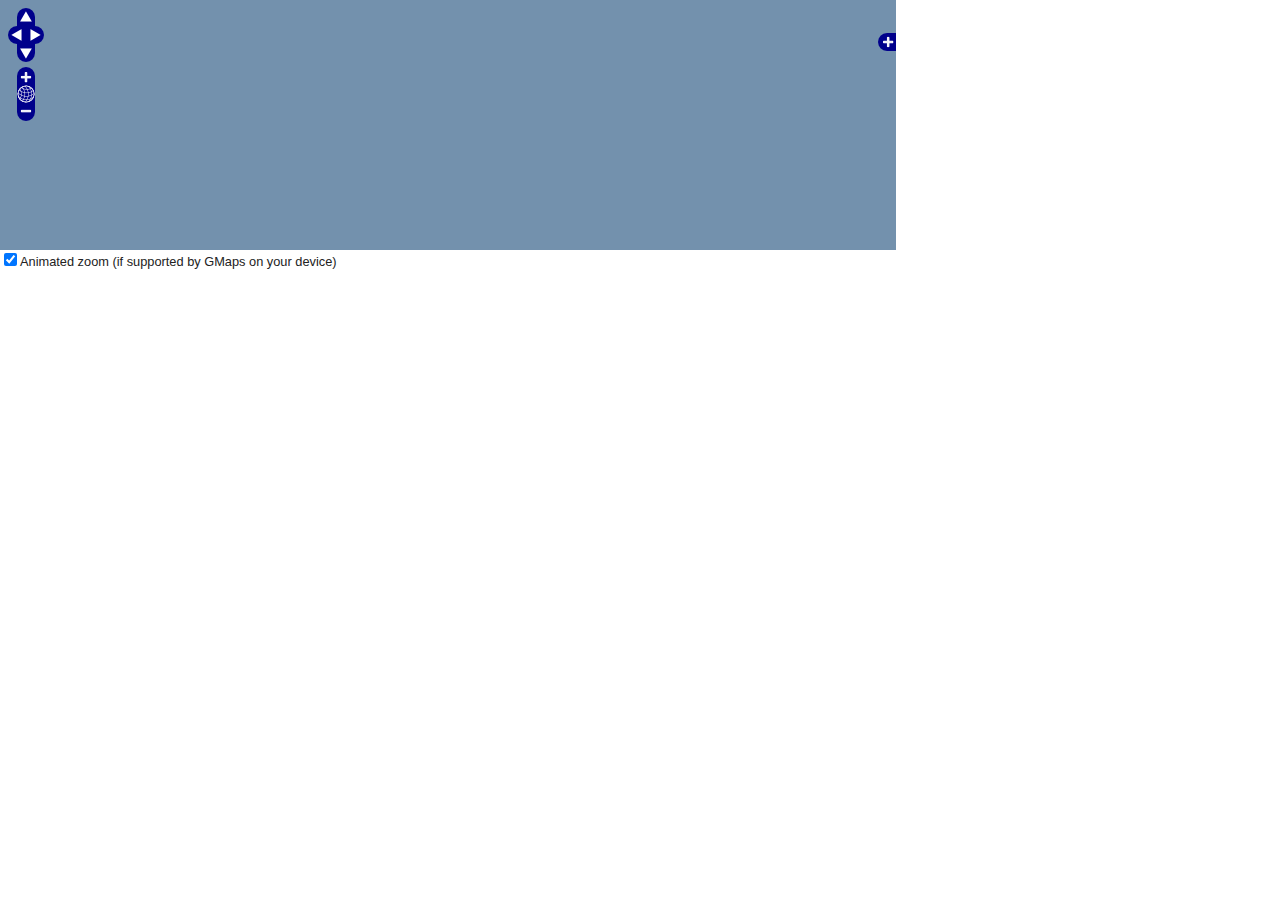
<file: sandbox/open_layers/open_layers.html>
<!DOCTYPE html>
<html>
	<head>
	<meta http-equiv="Content-Type" content="text/html; charset=utf-8">
	<meta name="viewport" content="width=device-width, initial-scale=1.0, maximum-scale=1.0, user-scalable=0">
	<meta name="apple-mobile-web-app-capable" content="yes">
		<title>OpenLayers Google (v3) Layer Example</title>

 		<link rel="stylesheet" href="theme/default/style.css" type="text/css">
        <link rel="stylesheet" href="theme/default/google.css" type="text/css">
		<link rel="stylesheet" href="style.css" type="text/css">

		<script src="http://maps.google.com/maps/api/js?v=3.5&sensor=false"></script>
		<script src="OpenLayers.js"></script>
	
		
		<script type="text/javascript">
			var map;
			
			function init() {
				map = new OpenLayers.Map('map');
				map.addControl(new OpenLayers.Control.LayerSwitcher());
				
				var gphy = new OpenLayers.Layer.Google(
					"Google Physical",
					{type: google.maps.MapTypeId.TERRAIN}
				);
				var gmap = new OpenLayers.Layer.Google(
					"Google Streets", // the default
					{numZoomLevels: 20}
				);
				var ghyb = new OpenLayers.Layer.Google(
					"Google Hybrid",
					{type: google.maps.MapTypeId.HYBRID, numZoomLevels: 20}
				);
				var gsat = new OpenLayers.Layer.Google(
					"Google Satellite",
					{type: google.maps.MapTypeId.SATELLITE, numZoomLevels: 22}
				);
			
	
			
			
				map.addLayers([gphy, gmap, ghyb, gsat]);
			
				// Google.v3 uses EPSG:900913 as projection, so we have to
				// transform our coordinates
				map.setCenter(new OpenLayers.LonLat(10.2, 48.9).transform(
					new OpenLayers.Projection("EPSG:4326"),
					map.getProjectionObject()
				), 5);
				
				// add behavior to html
				var animate = document.getElementById("animate");
				animate.onclick = function() {
					for (var i=map.layers.length-1; i>=0; --i) {
						map.layers[i].animationEnabled = this.checked;
					}
				};
			}
		</script>
	</head>
	
	<body onload="init()">
		<div id="map" class="smallmap"></div>
		
		<p><input id="animate" type="checkbox" checked="checked">Animated
                zoom (if supported by GMaps on your device)</input></p>
	</body>
</html>
</file>
<file: sandbox/open_layers/theme/default/style.css>
div.olMap {
    z-index: 0;
    padding: 0 !important;
    margin: 0 !important;
    cursor: default;
}

div.olMapViewport {
    text-align: left;
}

div.olLayerDiv {
   -moz-user-select: none;
   -khtml-user-select: none;
}

.olLayerGoogleCopyright {
    left: 2px;
    bottom: 2px;
}
.olLayerGoogleV3.olLayerGoogleCopyright {
    right: auto !important;
}
.olLayerGooglePoweredBy {
    left: 2px;
    bottom: 15px;   
}
.olLayerGoogleV3.olLayerGooglePoweredBy {
    bottom: 15px !important;
}
.olControlAttribution {
    font-size: smaller; 
    right: 3px; 
    bottom: 4.5em; 
    position: absolute; 
    display: block;
}
.olControlScale {
    right: 3px;
    bottom: 3em;
    display: block;
    position: absolute;
    font-size: smaller;
}
.olControlScaleLine {
   display: block;
   position: absolute;
   left: 10px;
   bottom: 15px;
   font-size: xx-small;
}
.olControlScaleLineBottom {
   border: solid 2px black;
   border-bottom: none;
   margin-top:-2px;
   text-align: center;
}
.olControlScaleLineTop {
   border: solid 2px black;
   border-top: none;
   text-align: center;
}

.olControlPermalink {
    right: 3px;
    bottom: 1.5em;
    display: block;
    position: absolute;
    font-size: smaller;
} 

div.olControlMousePosition {
    bottom: 0em;
    right: 3px;
    display: block;
    position: absolute;
    font-family: Arial;
    font-size: smaller;
}

.olControlOverviewMapContainer {
    position: absolute;
    bottom: 0;
    right: 0;
}

.olControlOverviewMapElement {
    padding: 10px 18px 10px 10px;
    background-color: #00008B;
    -moz-border-radius: 1em 0 0 0;
}

.olControlOverviewMapMinimizeButton {
    right: 0;
    bottom: 80px;
    cursor: pointer;
}    

.olControlOverviewMapMaximizeButton {
    right: 0;
    bottom: 80px;
    cursor: pointer;
}

.olControlOverviewMapExtentRectangle {
    overflow: hidden;
    background-image: url("img/blank.gif");
    cursor: move;
    border: 2px dotted red;
}
.olControlOverviewMapRectReplacement {
    overflow: hidden;
    cursor: move;
    background-image: url("img/overview_replacement.gif");
    background-repeat: no-repeat;
    background-position: center;
}

.olLayerGeoRSSDescription {
    float:left;
    width:100%;
    overflow:auto;
    font-size:1.0em;
}
.olLayerGeoRSSClose {
    float:right;
    color:gray;
    font-size:1.2em;
    margin-right:6px;
    font-family:sans-serif;
}
.olLayerGeoRSSTitle {
    float:left;font-size:1.2em;
}

.olPopupContent {
    padding:5px;
    overflow: auto;
}    

.olControlNavigationHistory {
   background-image: url("img/navigation_history.png");
   background-repeat: no-repeat;
   width:  24px;
   height: 24px;

}
.olControlNavigationHistoryPreviousItemActive { 
  background-position: 0 0;
}
.olControlNavigationHistoryPreviousItemInactive { 
   background-position: 0 -24px;
}
.olControlNavigationHistoryNextItemActive { 
   background-position: -24px 0;
}
.olControlNavigationHistoryNextItemInactive { 
   background-position: -24px -24px;
}

div.olControlSaveFeaturesItemActive { 
    background-image: url(img/save_features_on.png);
    background-repeat: no-repeat;
    background-position: 0 1px;
}
div.olControlSaveFeaturesItemInactive { 
    background-image: url(img/save_features_off.png);
    background-repeat: no-repeat;
    background-position: 0 1px;
}

.olHandlerBoxZoomBox {
    border: 2px solid red;
    position: absolute;
    background-color: white;
    opacity: 0.50;
    font-size: 1px;
    filter: alpha(opacity=50);
}
.olHandlerBoxSelectFeature {
    border: 2px solid blue;
    position: absolute;
    background-color: white;
    opacity: 0.50;
    font-size: 1px;
    filter: alpha(opacity=50);
}   

.olControlPanPanel {
    top: 10px;
    left: 5px;
}  

.olControlPanPanel div {
    background-image: url(img/pan-panel.png);
    height: 18px;
    width: 18px;
    cursor: pointer;
    position: absolute;
}

.olControlPanPanel .olControlPanNorthItemInactive {
    top: 0;
    left: 9px;
    background-position: 0 0;
}
.olControlPanPanel .olControlPanSouthItemInactive {
    top: 36px;
    left: 9px;
    background-position: 18px 0;
}
.olControlPanPanel .olControlPanWestItemInactive {
    position: absolute;
    top: 18px;
    left: 0;
    background-position: 0 18px;
}
.olControlPanPanel .olControlPanEastItemInactive {
    top: 18px;
    left: 18px;
    background-position: 18px 18px;
}

.olControlZoomPanel {
    top: 71px;
    left: 14px;
} 

.olControlZoomPanel div {
    background-image: url(img/zoom-panel.png);
    position: absolute;
    height: 18px;
    width: 18px;
    cursor: pointer;
}

.olControlZoomPanel .olControlZoomInItemInactive {
    top: 0;
    left: 0;
    background-position: 0 0;
}

.olControlZoomPanel .olControlZoomToMaxExtentItemInactive {
    top: 18px;
    left: 0;
    background-position: 0 -18px;
}

.olControlZoomPanel .olControlZoomOutItemInactive {
    top: 36px;
    left: 0;
    background-position: 0 18px;
}

/* 
 * When a potential text is bigger than the image it move the image
 * with some headers (closes #3154) 
 */
.olControlPanZoomBar div {
    font-size: 1px;
}

.olPopupCloseBox {
  background: url("img/close.gif") no-repeat;
  cursor: pointer;
}

.olFramedCloudPopupContent {
    padding: 5px;
    overflow: auto;
}

.olControlNoSelect {
 -moz-user-select: none;
 -khtml-user-select: none;
}

.olImageLoadError {
    background-color: pink;
    opacity: 0.5;
    filter: alpha(opacity=50); /* IE */
}

/**
 * Cursor styles
 */

.olCursorWait {
    cursor: wait;
}
.olDragDown {
    cursor: move;
}
.olDrawBox {
    cursor: crosshair;
}
.olControlDragFeatureOver {
    cursor: move;
}
.olControlDragFeatureActive.olControlDragFeatureOver.olDragDown {
    cursor: -moz-grabbing;
}

/**
 * Layer switcher
 */
.olControlLayerSwitcher {
    position: absolute;
    top: 25px;
    right: 0;
    width: 20em;
    font-family: sans-serif;
    font-weight: bold;
    margin-top: 3px;
    margin-left: 3px;
    margin-bottom: 3px;
    font-size: smaller;
    color: white;
    background-color: transparent;
}

.olControlLayerSwitcher .layersDiv {
    padding-top: 5px;
    padding-left: 10px;
    padding-bottom: 5px;
    padding-right: 75px;
    background-color: darkblue;
    width: 100%;
    height: 100%;
}

.olControlLayerSwitcher .layersDiv .baseLbl,
.olControlLayerSwitcher .layersDiv .dataLbl {
    margin-top: 3px;
    margin-left: 3px;
    margin-bottom: 3px;
}

.olControlLayerSwitcher .layersDiv .baseLayersDiv,
.olControlLayerSwitcher .layersDiv .dataLayersDiv {
    padding-left: 10px;
}

.olControlLayerSwitcher .maximizeDiv,
.olControlLayerSwitcher .minimizeDiv {
    top: 5px;
    right: 0;
    cursor: pointer;
}

.olBingAttribution {
    color: #DDD;
}
.olBingAttribution.road {
    color: #333;
}

.olGoogleAttribution.hybrid, .olGoogleAttribution.satellite {
    color: #EEE;
}
.olGoogleAttribution {
    color: #333;
}
span.olGoogleAttribution a {
    color: #77C;
}
span.olGoogleAttribution.hybrid a, span.olGoogleAttribution.satellite a {
    color: #EEE;
}

/**
 * Editing and navigation icons.
 * (using the editing_tool_bar.png sprint image)
 */
.olControlNavToolbar ,
.olControlEditingToolbar {
    margin: 5px 5px 0 0;
}
.olControlNavToolbar div,
.olControlEditingToolbar div {
    background-image: url("img/editing_tool_bar.png");
    background-repeat: no-repeat;
    margin: 0 0 5px 5px;
    width: 24px;
    height: 22px;
    cursor: pointer
}
/* positions */
.olControlEditingToolbar {
    right: 0;
    top: 0;
}
.olControlNavToolbar {
    top: 295px;
    left: 9px;
}
/* layouts */
.olControlEditingToolbar div {
    float: right;
}
/* individual controls */
.olControlNavToolbar .olControlNavigationItemInactive,
.olControlEditingToolbar .olControlNavigationItemInactive {
    background-position: -103px -1px;
}
.olControlNavToolbar .olControlNavigationItemActive ,
.olControlEditingToolbar .olControlNavigationItemActive  {
    background-position: -103px -24px;
}
.olControlNavToolbar .olControlZoomBoxItemInactive {
    background-position: -128px -1px;
}
.olControlNavToolbar .olControlZoomBoxItemActive  {
    background-position: -128px -24px;
}
.olControlEditingToolbar .olControlDrawFeaturePointItemInactive {
    background-position: -77px -1px;
}
.olControlEditingToolbar .olControlDrawFeaturePointItemActive {
    background-position: -77px -24px;
}
.olControlEditingToolbar .olControlDrawFeaturePathItemInactive {
    background-position: -51px -1px;
}
.olControlEditingToolbar .olControlDrawFeaturePathItemActive {
    background-position: -51px -24px;
}
.olControlEditingToolbar .olControlDrawFeaturePolygonItemInactive{
    background-position: -26px -1px;
}
.olControlEditingToolbar .olControlDrawFeaturePolygonItemActive {
    background-position: -26px -24px;
}
</file>
<file: sandbox/open_layers/theme/default/google.css>
.olLayerGoogleCopyright {
    right: 3px;
    bottom: 2px;
    left: auto;  
}
.olLayerGoogleV3.olLayerGoogleCopyright {
    bottom: 0px;
    right: 0px !important;
}
.olLayerGooglePoweredBy {
    left: 2px;
    bottom: 2px;   
}
.olLayerGoogleV3.olLayerGooglePoweredBy {
    bottom: 0px !important;
}
</file>
<file: sandbox/open_layers/style.css>
html, body, div, span, object, iframe, h1, h2, h3, h4, h5, h6, p, blockquote, pre, a, abbr, acronym, address, code, del, dfn, em, img, q, dl, dt, dd, fieldset, form, label, legend, table, caption, tbody, tfoot, thead, tr, th, td {
    border: 0 none;
    font-family: inherit;
    font-size: 100%;
    font-style: inherit;
    font-weight: inherit;
    margin: 0;
    padding: 0;
    vertical-align: baseline;
}
body {
    line-height: 1.5;
}
table {
    border-collapse: separate;
    border-spacing: 0;
}
caption, th, td {
    font-weight: normal;
    text-align: left;
}
table, td, th {
    vertical-align: middle;
}
blockquote:before, blockquote:after, q:before, q:after {
    content: "";
}
blockquote, q {
    quotes: "" "";
}
a img {
    border: medium none;
}
body {
    background: none repeat scroll 0 0 #FFFFFF;
    color: #222222;
    font-family: "Lucida Grande",Verdana,Geneva,Lucida,Arial,Helvetica,sans-serif;
    font-size: 80%;
    margin: 1em 1.5em;
}
pre, code {
    margin: 1.5em 0;
    white-space: pre;
}
pre, code {
    font: 1em/1.5 'andale mono','lucida console',monospace;
}
a[href] {
    background-color: transparent;
    color: #436976;
}
h1, h2, h3, h4, h5, h6 {
    background-color: transparent;
    color: #003A6B;
    font: 100% 'Lucida Grande',Verdana,Geneva,Lucida,Arial,Helvetica,sans-serif;
    margin: 0;
    padding-top: 0.5em;
}
h1 {
    border-bottom: 1px solid #FCB100;
    font-size: 130%;
    margin-bottom: 0.5em;
}
h2 {
    border-bottom: 1px solid #AAAAAA;
    font-size: 120%;
    margin-bottom: 0.5em;
}
h3 {
    font-size: 110%;
    margin-bottom: 0.5em;
    text-decoration: underline;
}
h4 {
    font-size: 100%;
    font-weight: bold;
}
h5 {
    font-size: 100%;
    font-weight: bold;
}
h6 {
    font-size: 80%;
    font-weight: bold;
}
.smallmap {
    border: 1px solid #CCCCCC;
    height: 256px;
    width: 512px;
}
#tags {
    display: none;
}
#docs p {
    margin-bottom: 0.5em;
}
body {
    height: 100%;
    margin: 0;
    padding: 0;
    width: 100%;
}
#map {
    background: none repeat scroll 0 0 #7391AD;
    width: 100%;
}
#map {
    border: 0 none;
    height: 250px;
}
#title {
    font-size: 1.3em;
    line-height: 2em;
    margin: 0;
    padding: 0;
    text-indent: 1em;
}
#docs {
    bottom: 0;
    padding: 1em;
}
#shortdesc {
    color: #AAAAAA;
    font-size: 0.8em;
    padding: 1em;
    text-align: right;
}
#tags {
    display: none;
}
#shortdesc {
    float: right;
    width: 25%;
}
#map {
    width: 70%;
}
#docs {
    font-size: 12px;
}
body {
}
</file>
